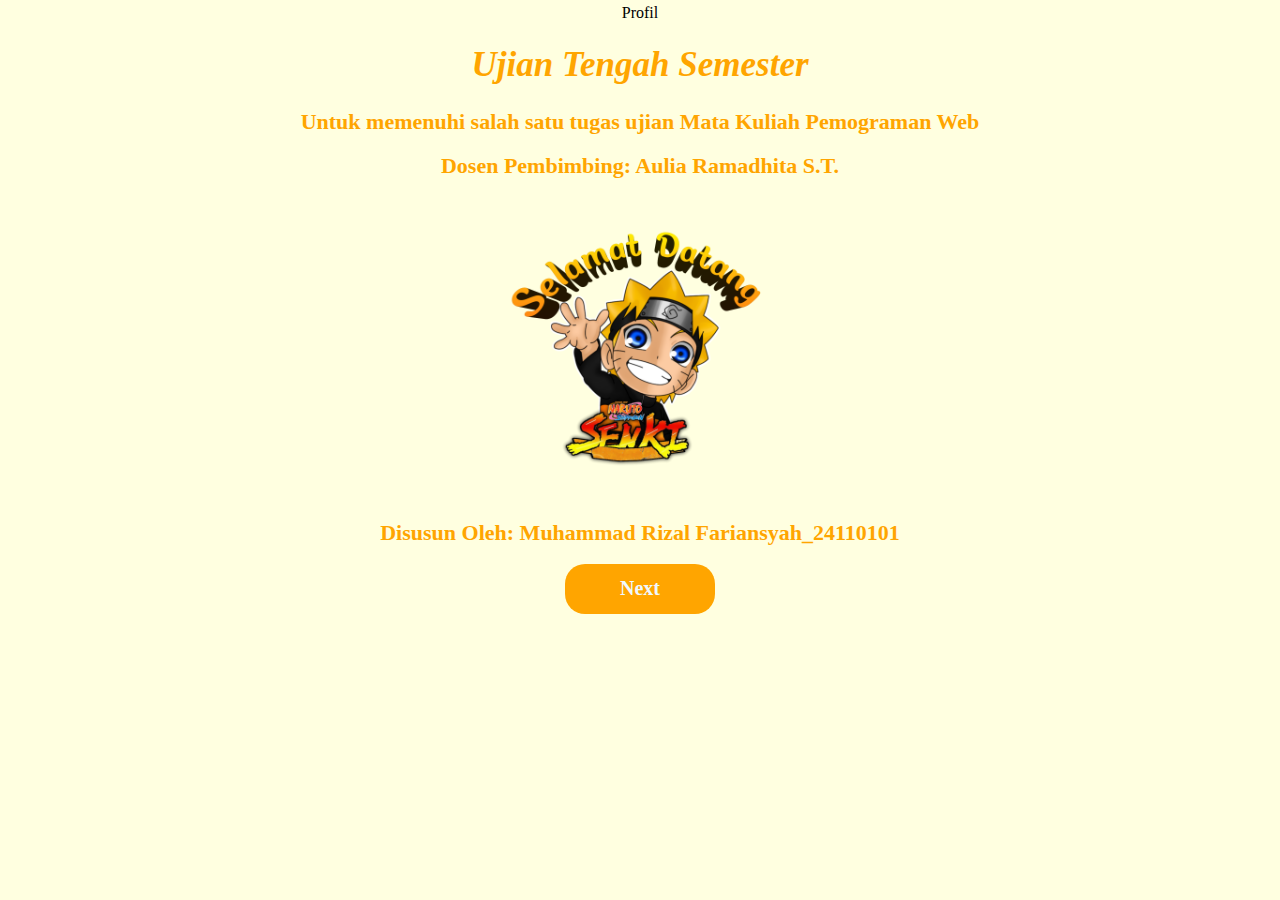
<file: index.html>
<!DOCTYPE html>
<html>

<head>
  <meta charset="UTF-8">
  <meta name="viewport" content="width=device-width, initial-scale=1">
  <title>Website Naruto Senki Mod Apk</title>
  <link rel="stylesheet" href="style.css">
  
</head>

<body>
  <div class="konten"
   <h1 align="center">Profil</h1>
   <h1 align="center"><i>Ujian Tengah Semester</i></h1>
   <h2 align="center">Untuk memenuhi salah satu tugas ujian Mata Kuliah Pemograman Web</h2>
   <h2 align="center">Dosen Pembimbing: Aulia Ramadhita S.T.</h2>
              <div class="container" style="text-align: center;">
                <img src="Wellcome.png" alt="Boruto" width="300px">
  <h2 align="center">Disusun Oleh: Muhammad Rizal Fariansyah_24110101</h2>
    <button class="klik"<a href="beranda.html">Next</a></button> 
              </div>

</body>

</html>
</file>
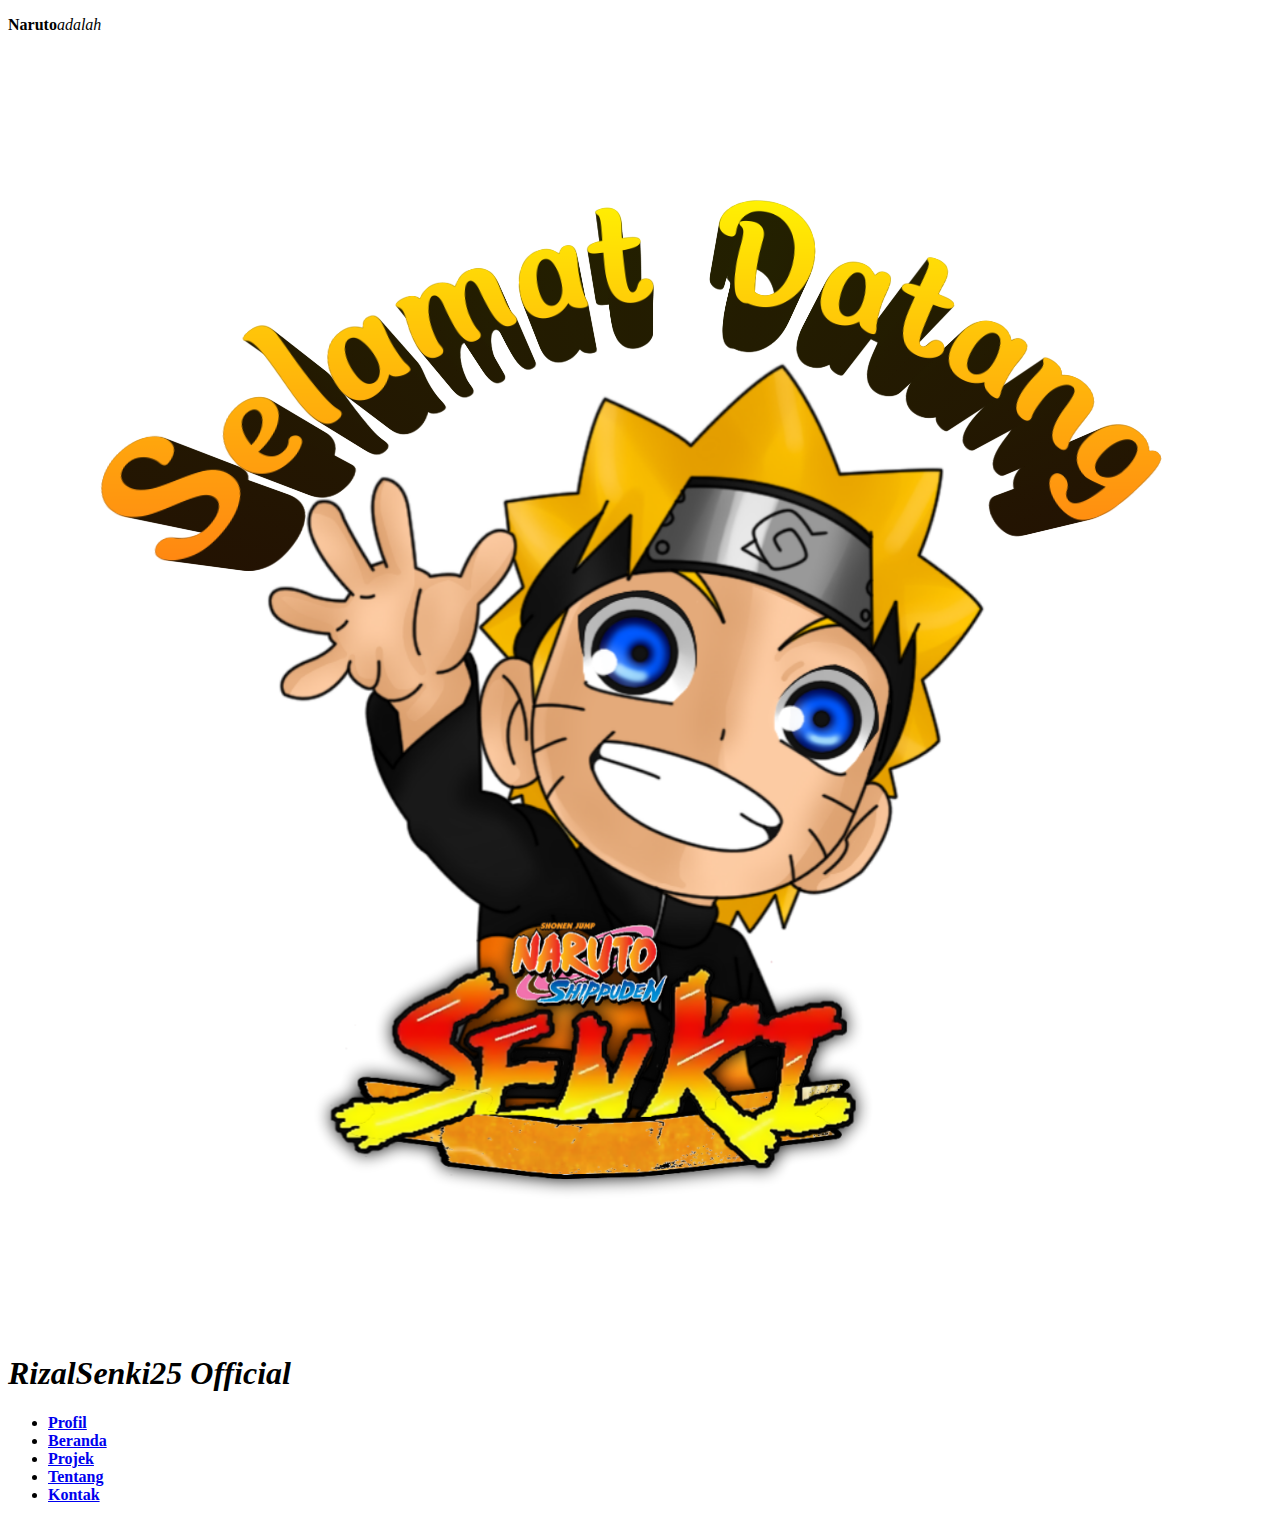
<file: gabut.html>
<!DOCTYPE html>
<html>

<head>
  <meta charset="UTF-8">
  <meta name="viewport" content="width=device-width, initial-scale=1">
  <title></title>
</head>

<body>
<p><b>Naruto</b><i>adalah</i></p>

<div class="header">
    <div class="header-logo">
      <img src="Wellcome.png" alt="subscribe channel nya dong"
    </div>
    
    <div class="header-title">
     <h1 <a href="index.html"><i>RizalSenki25 Official</i></a></h1>
    </div>
  </div>


    <ul class="nav">
          <li class="nav-item"><a href="index.html"><b>Profil</b></a></li>
          <li class="nav-item"><a href="beranda.html"><b>Beranda</b></a></li>
          <li class="nav-item"><a href="projek.html"><b>Projek</b></a></li>
          <li class="nav-item"><a href="tentang.html"><b>Tentang</b></a></li>
          <li class="nav-item"><a href="kontak.html"><b>Kontak</b></a></li>
        </ul>
</body>

</html>
</file>
<file: style.css>
*{
  font-family: Italic;
}

  body {
          font-family: Arial, sans-serif;
          margin: 2px;
          padding: 2px;
          box-sizing: border-box;
          background-color: lightyellow;
          
          
  }
.header{
  display:flex;
  background-color: orange;
}

.header-logo{
  margin-top: auto;
  margin-bottom: auto;
}

.header-logo img{
  height: 100px;
  padding: 10px;
}

.header-title{
  margin-top: auto;
  margin-bottom: auto;
  font-family: Times New Roman;
}

.header-title a{
  text-decoration: none;
  font-size: 24px;
  color: black;
}


.nav{
  background-color: black;
  padding: 10px;
  margin-top: 0px;
}

.nav-item{
  display: inline-block;
  margin-left: 20px;
  height: 20px;
}

.nav-item a{
  color: white;
  text-decoration: none;
}

.nav-item a:hover{
  color :orange;
}

 konten{
   width: 80%;
   margin:auto;
 }
 
 .konten h1{
   color :orange;
   font-size: 35px;
 }
 
 .konten h2{
   font-size: 22px;
   color:orange;
 }
 

 

 .tabel{
   width: 100%;
  border-spacing: 4px; 
 }
 
 .tabel-header{
   background-color: orange;
 }
 
 .tabel-header th{
   padding: 10px;
   text-align: center;
 }
 
.tabel-konten{
  background-color: azure;
  
}

.tabel-konten td{
  padding: 1px;
  border: 1px solid orange;
  border-radius: 10px;
            padding: 1px;
            width: 100px;
}

.tabel-konten:hover{
  background-color: orange;;
}


.form-group{
  display: block;
  margin-top:20px;
  margin-bottom:20px;
  
}

.form-group label{
  display: block;
  font-size: 20px;
  color: #FF2929;
  width: 60%;
}

.form-group textarea{
  display:block;
  margin-top: 10px;
  height: 200px;
  width:60%;
}

.btn {
  width:150px;
  height:50px;
  font-size:20px;
  font-weight:bold;
  color:aliceblue;
  background-color:orange;
  border: 0px;
  border-radius:20px;
  cursor:pointer;
}

.klik{
  width:150px;
  height:50px;
  font-size:20px;
  font-weight:bold;
  color:aliceblue;
  background-color:orange;
  border: 0px;
  border-radius:20px;
  cursor:pointer;
}
</file>
